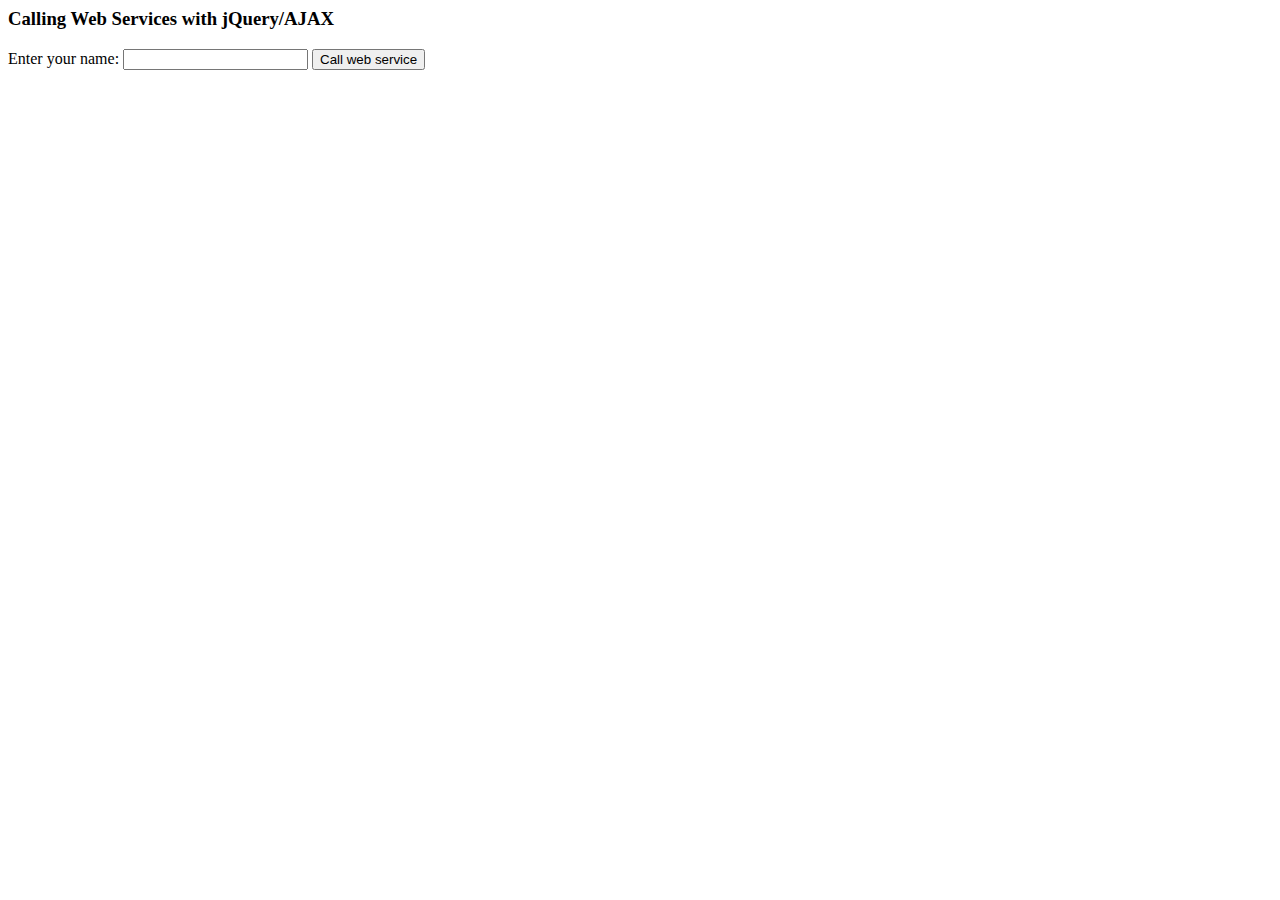
<file: soap.html>
<html>
 <head>
    <title>Calling Web Service from jQuery</title>
    <script type="text/javascript" src="lib/jquery-1.8.3.js"></script>

    <script type="text/javascript">
    
 

    function processResponse(respObj) {
    //respObj is a JSON equivalent of SOAP Response XML (all namespaces are dropped)
    //... do something with response
    }
    
        $(document).ready(function () {
            $("#btnCallWebService").click(function (event) {
                var wsUrl = "http://localhost/myidealportion/pollserver.php?op=getCategory";

                var soapRequest =
'<?xml version="1.0" encoding="utf-8"?> \
<soap:Envelope xmlns:xsi="http://www.w3.org/2001/XMLSchema-instance" \
    xmlns:xsd="http://www.w3.org/2001/XMLSchema" \
    xmlns:soap="http://schemas.xmlsoap.org/soap/envelope/"> \
  <soap:Body> \
    <getCategory xmlns="http://tempuri.org/"> \
      <value>' + $("#txtName").val() + '</value> \
      <sysId	>12312</sysId> \
    </getCategory> \
  </soap:Body> \
</soap:Envelope>';

                $.ajax({
                    type: "POST",
                    url: wsUrl,
                    contentType: "text/xml",
                    dataType: "xml",
                    data: soapRequest,
                    success: processSuccess,
                    error: processError
                });

            });
        });

        function processSuccess(data, status, req) {
           document.getElementById("response").innerHTML=data;
        }

        function processError(data, status, req) {
            alert(req.responseText + " " + status);
        }  

    </script>
</head>
<body>
    <h3>
        Calling Web Services with jQuery/AJAX
    </h3>
    Enter your name:
    <input id="txtName" type="text" />
    <input id="btnCallWebService" value="Call web service" type="button" />
    <div id="response" />
</body>
</html>
</file>
